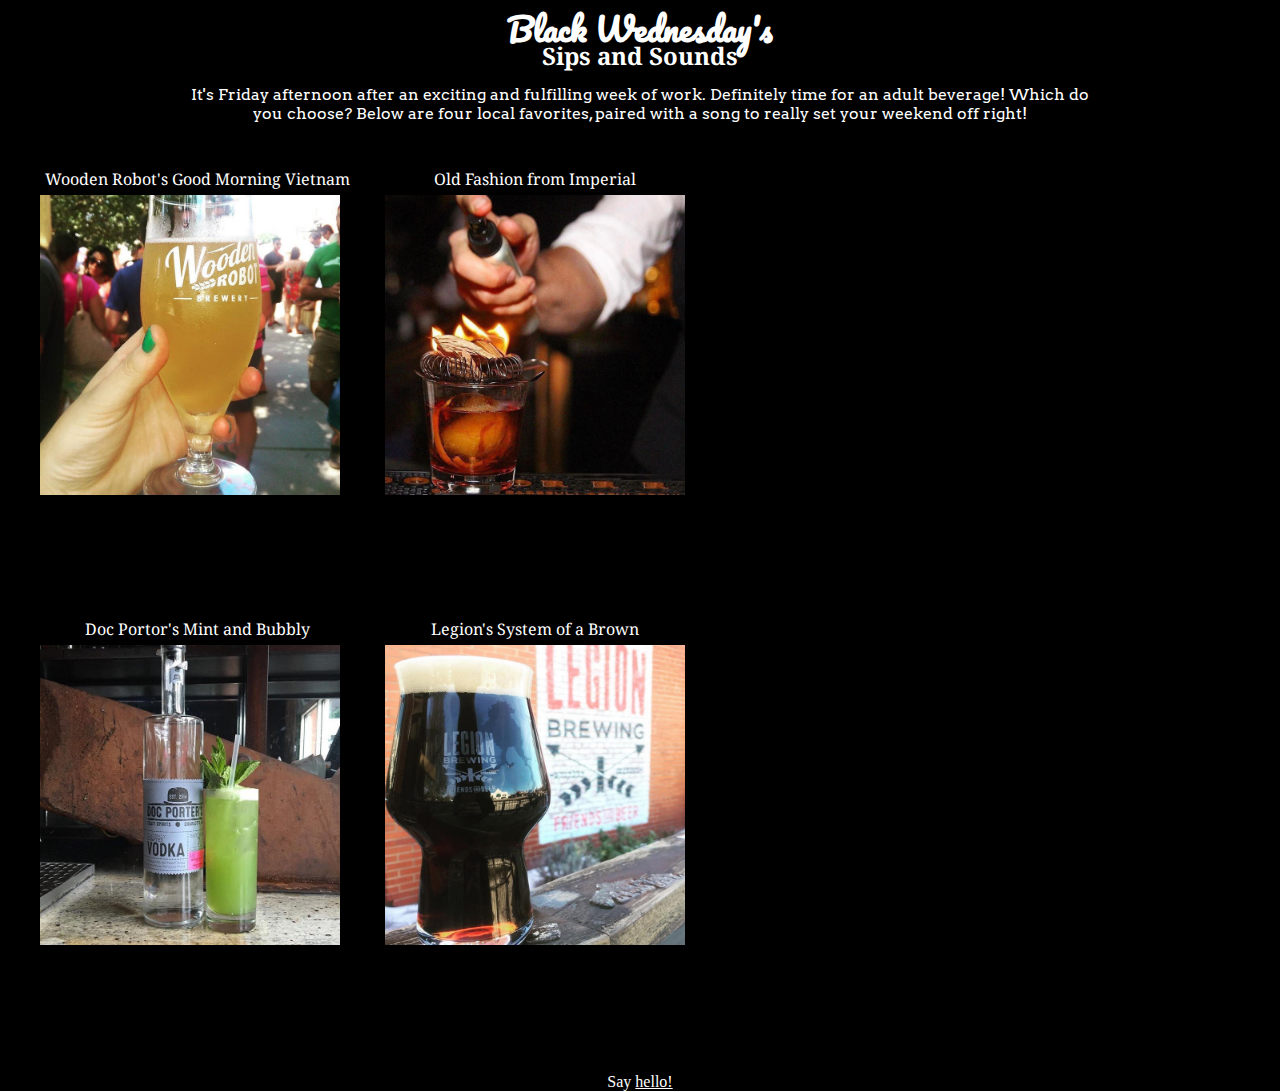
<file: bw/index.html>
<!DOCTYPE html>

<html>

	<head>
		<title>Black Wednesday's Sips and Sounds</title>
		<link rel="stylesheet" type="text/css" href="css/style.css">
		<style>
			@import url('https://fonts.googleapis.com/css?family=Arvo|Noto+Serif|Pacifico');
		</style>
		<style>
			p {text-align: center;}
		</style>
	</head>

	<body>

	<header>
		<h1> Black Wednesday's</h1>
		<h2>Sips and Sounds</h2>
	</header>

	<br>
	<div id="intro">
		<p>It's Friday afternoon after an exciting and fulfilling week of work. Definitely time for an adult beverage! Which do you choose? Below are four local favorites, paired with a song to really set your weekend off right!</p>
	</div>

	<main>

	<table border="0" cellspacing="30" align="center">
		<tr>
			<td>
			<p class="header">Wooden Robot's Good Morning Vietnam</p>
			<img src="images/woodenrobot.jpg" alt="Wooden Robot's Good Morning Vietnam" title="Wooden Robot's Good Morning Vietnam">
			<br>
			<iframe src="https://embed.spotify.com/?uri=spotify%3Atrack%3A4RJnzmVL12aIuWpMoXu2u4" width="300" height="80" frameborder="0" allowtransparency="true"></iframe>
			</td>
			<td>
			<p class="header">Old Fashion from Imperial</p>
			<img src="images/imperial.jpg" alt="Imperial's Old Fashion" title="Imperial's Old Fashion">
			<br>	
			<iframe src="https://embed.spotify.com/?uri=spotify%3Atrack%3A0IlTJvFuvIutNJcdzBIZOj" width="300" height="80" frameborder="0" allowtransparency="true"></iframe>
			</td>
		</tr>
			<td>
			<p class="header">Doc Portor's Mint and Bubbly</p>
			<img src="images/docporter.jpg" alt="Doc Portor's Mint and Bubbly" title="Doc Portor's Mint and Bubbly">
			<br>
			<iframe src="https://embed.spotify.com/?uri=spotify%3Atrack%3A1HbCjUms6K0N050AHHMolN" width="300" height="80" frameborder="0" allowtransparency="true"></iframe>
			</td>
			<td>
			<p class="header">Legion's System of a Brown</p>
			<img src="images/legion.jpg" alt="Legion's System of a Brown" title="Legion's System of a Brown">
			<br>
			<iframe src="https://embed.spotify.com/?uri=spotify%3Atrack%3A2AvaJHKReVEAqinOjlFx3N" width="300" height="80" frameborder="0" allowtransparency="true"></iframe> 
			</td>
		</tr>
	</table>
	</main>

	<footer>
		<p class="footer">Say <a href="mailto:mollystewart.dillon@gmail.com">hello!</a></p>
	</footer>

	</body>

</html>
</file>
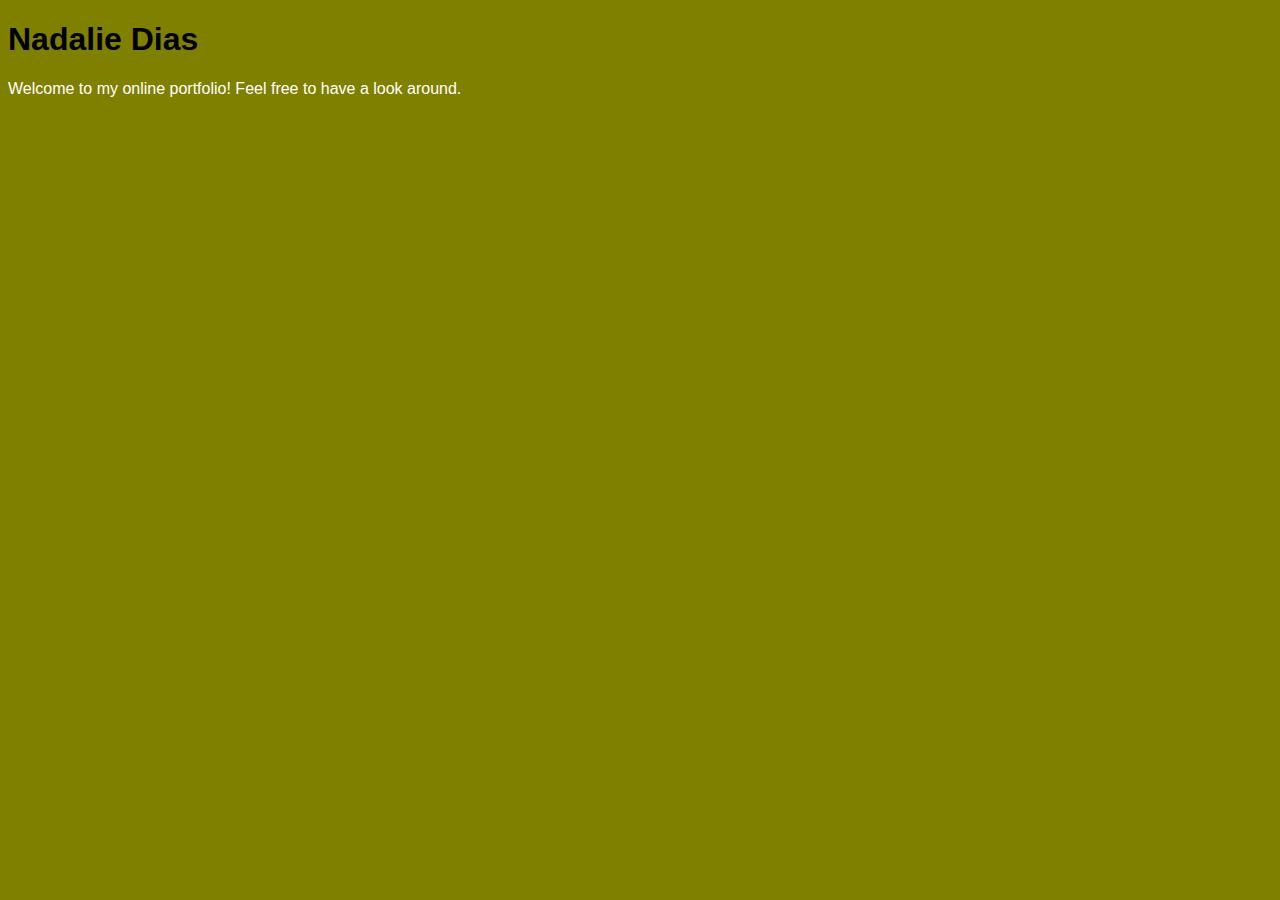
<file: unit_1/index.html>
<!DOCTYPE html>
<html>
	<head>
		<title>Nadalie Dias</title>
		<link rel="stylesheet" type="text/css" href="css/style.css">
	</head>
	<body>
	<h1>Nadalie Dias</h1>
	<p>Welcome to my online portfolio! Feel free to have a look around.</p>
	</body>
</html>
</file>
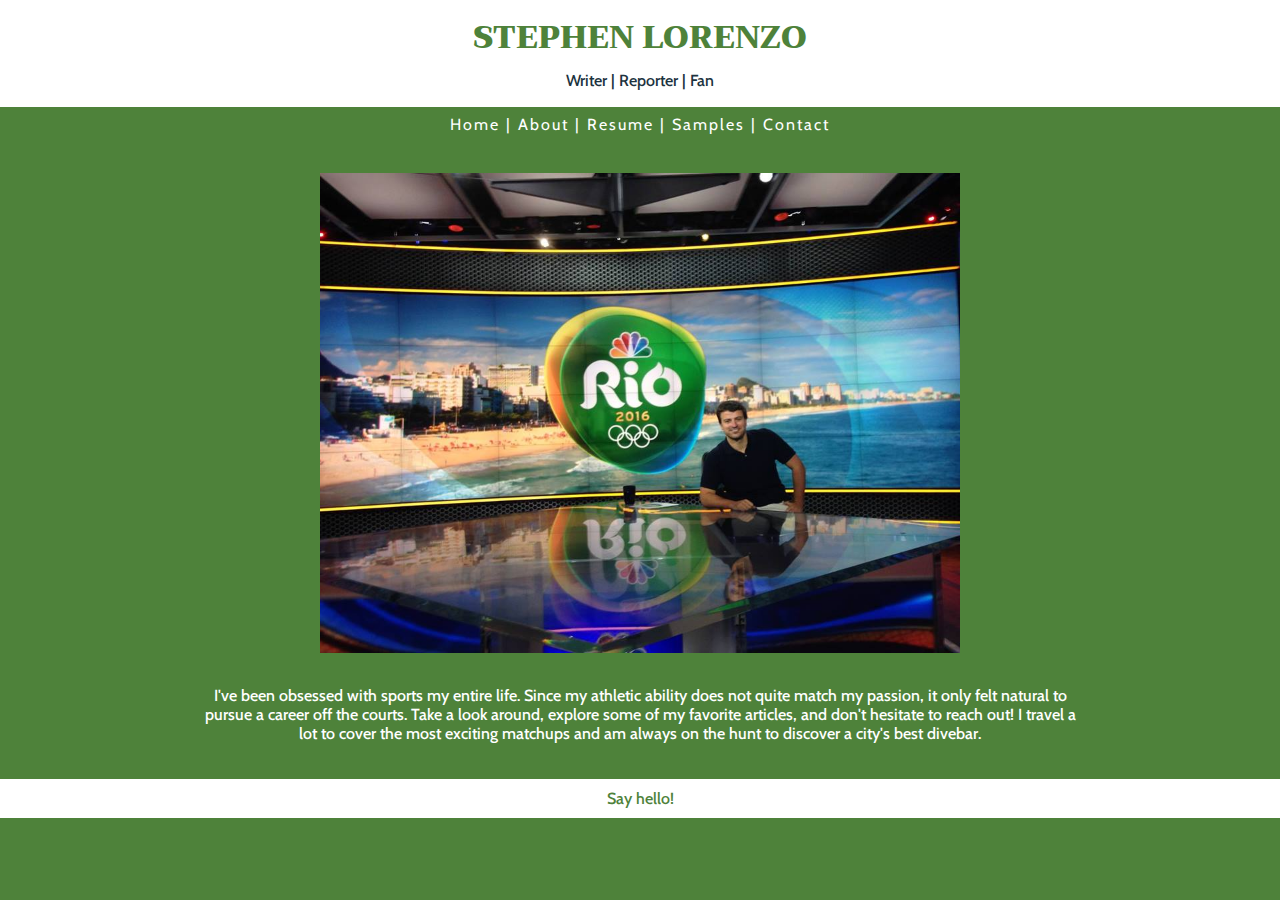
<file: unit_3/index.html>
<!DOCTYPE html>
<html>

<head>
	<title>Stephen Lorezno | Online Portfolio</title>
	<link rel="stylesheet" type="text/css" href="css/style.css">
</head>

<body>
	<header>
		<h1>Stephen Lorenzo</h1>

		<p id="slogan"> Writer | Reporter | Fan </p>
	</header>

	<section>
		<nav id="navbar">
			<a href="#">Home  |  </a>
			<a href="#">About  |  </a>
			<a href="#">Resume  |  </a>
			<a href="#">Samples  |  </a>
			<a href="#">Contact</a>
		</nav>

		<br>

		<img id="rioimage" src="images/StephenRio.jpg" alt="Stephen with Rio Olympics Sign" title="Stephen with Rio Olympics Sign">
	</section>

	<br>
	
	<main>
		<p class="paragraph">I've been obsessed with sports my entire life. Since my athletic ability does not quite match my passion, it only felt natural to pursue a career off the courts. Take a look around, explore some of my favorite articles, and don't hesitate to reach out! I travel a lot to cover the most exciting matchups and am always on the hunt to discover a city's best divebar.</p>
	</main>

	<br>
	<br>

	<footer>
		<p class="paragraph">Say <a href="mailto:mollystewart.dillon@gmail.com">hello!</a></p>
	</footer>

</body>
</html>
</file>
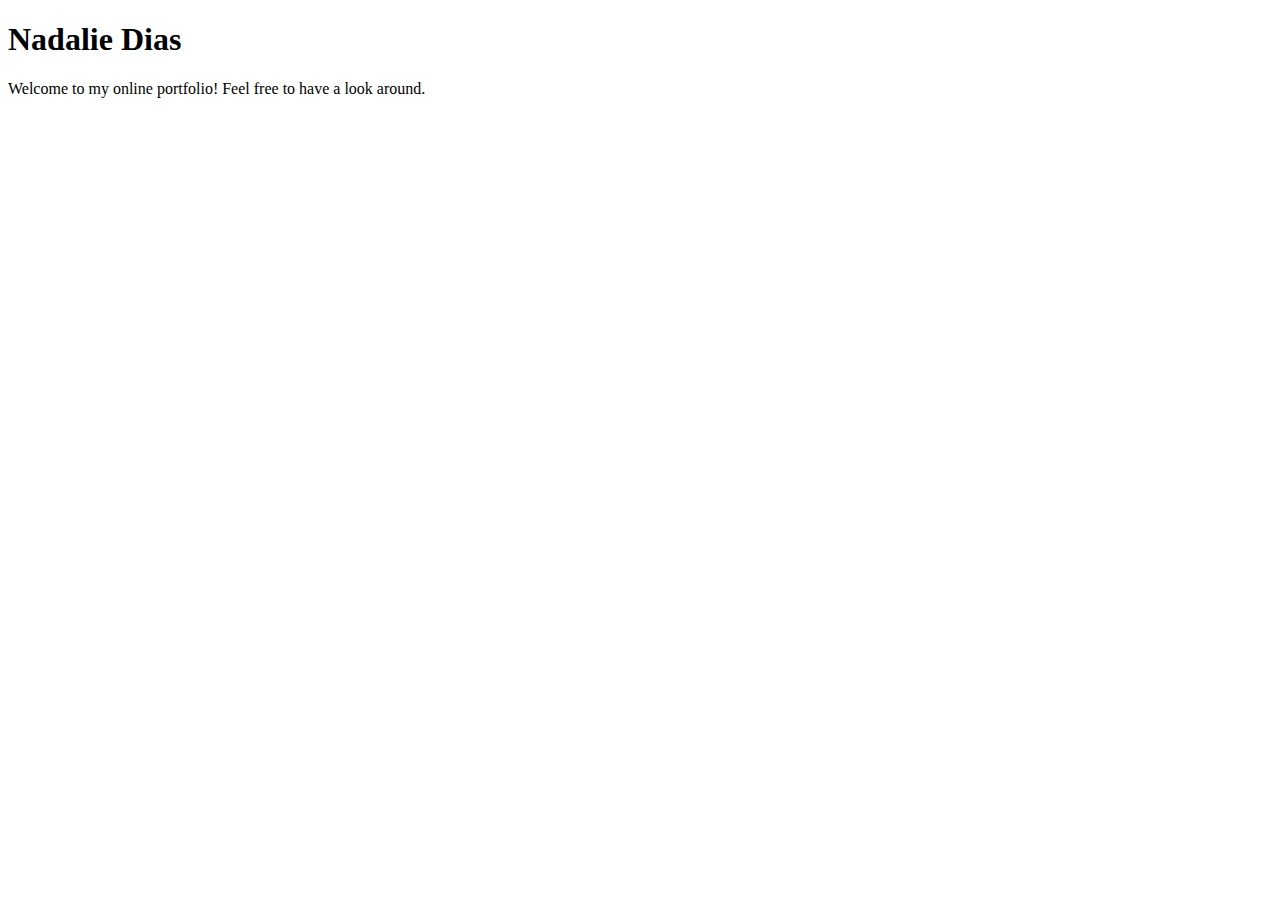
<file: GA HTML/unit_1/index.html>
<!DOCTYPE html>
<html>
	<head>
		<title>Nadalie Dias</title>
		<link rel="stylesheet" type="text/css" h ref="css/style.css">
	</head>
	<body>
	<h1>Nadalie Dias</h1>
	<p>Welcome to my online portfolio! Feel free to have a look around.</p>
	</body>
</html>
</file>
<file: bw/css/style.css>
@import url('https://fonts.googleapis.com/css?family=Arvo|Noto+Serif|Pacifico');

* {
	padding: 0;
	margin: 0;
}

header {
    background: #000000;
}

body {
	background: #000000;
    color: #FFFFFF;
}

a {
    color: #FFFFFF;
}

h1 {
	font-family: 'Pacifico', cursive;
	font-weight: 900px;
	color: #FFFFFF;
	text-align: center;
}

h2 {
	font-family: 'Noto Serif', serif;
	font-weight: 700px;
	color: #FFF;
	text-align: center;
    line-height:.8px;
}

img {
    width: 300px;
    height: 300px;
}

footer {
    background: #000000;
    color: #FFFFFF;
    text-align: center;
}

table { 
    margin: 10px;
    color: #FFFFFF;
 }

#intro {
    color: #FFF;
    font-family: 'Arvo', serif;
    text-align: center;
    width: 900px;
    position: static;
    margin: 10px auto;
}

.header {
    font-family: 'Noto Serif', serif;
    font-weight: 400px;
    padding: 5px;
}
</file>
<file: unit_1/css/style.css>
body {
	color: white;
	background-color: #808000;
	font-family: Arial, sans-serif;
}
h1{
	color: black;
	font-family: Arial, sans-serif;
}
p{
	color: silver
	font: Arial, sans-serif;
}
</file>
<file: unit_3/css/style.css>
@import url('https://fonts.googleapis.com/css?family=Cabin|Trirong');

* {
	padding: 0;
	margin: 0;
}

header {
	background: #FFFFFF;
	padding: 10px;
}

body {
	background-color: #4E823A;
	color: #FFFFFF;
}

footer {
	background: #FFFFFF;
	padding: 10px;
	color: #4E823A;
	text-align: center;
	text-decoration: none;
}

a {
	font-family: 'Cabin', sans-serif;
	color: inherit;
	text-decoration: none;
}

h1 {
	text-transform: uppercase;
	font-family: 'Trirong', serif;
	font-weight: 900;
	color: #4E823A;
	text-align: center;
}

img {
	padding: 15px;
	margin: auto;
	border-radius: 8px;
	display: block;
	width: 50%;
	max-width: 100%;
	height: auto;

}

#navbar {
	font-family: 'Cabin', sans-serif;
	font-weight: 300;
	color: #FFFFFF;
	text-align: center;
	margin: 6px;
	padding-top: 2px;
	text-decoration: none;
	letter-spacing: 2px;
}

#slogan {
	font-family: 'Cabin', sans-serif;
	font-weight: 500;
	color: #1C3340;
	text-align: center;
	line-height: 2em;
}

.paragraph {
	text-align: center;
	font-family: 'Cabin', sans-serif;
	font-weight: 500;
	margin-left: 200px;
	margin-right: 200px;
}
</file>
